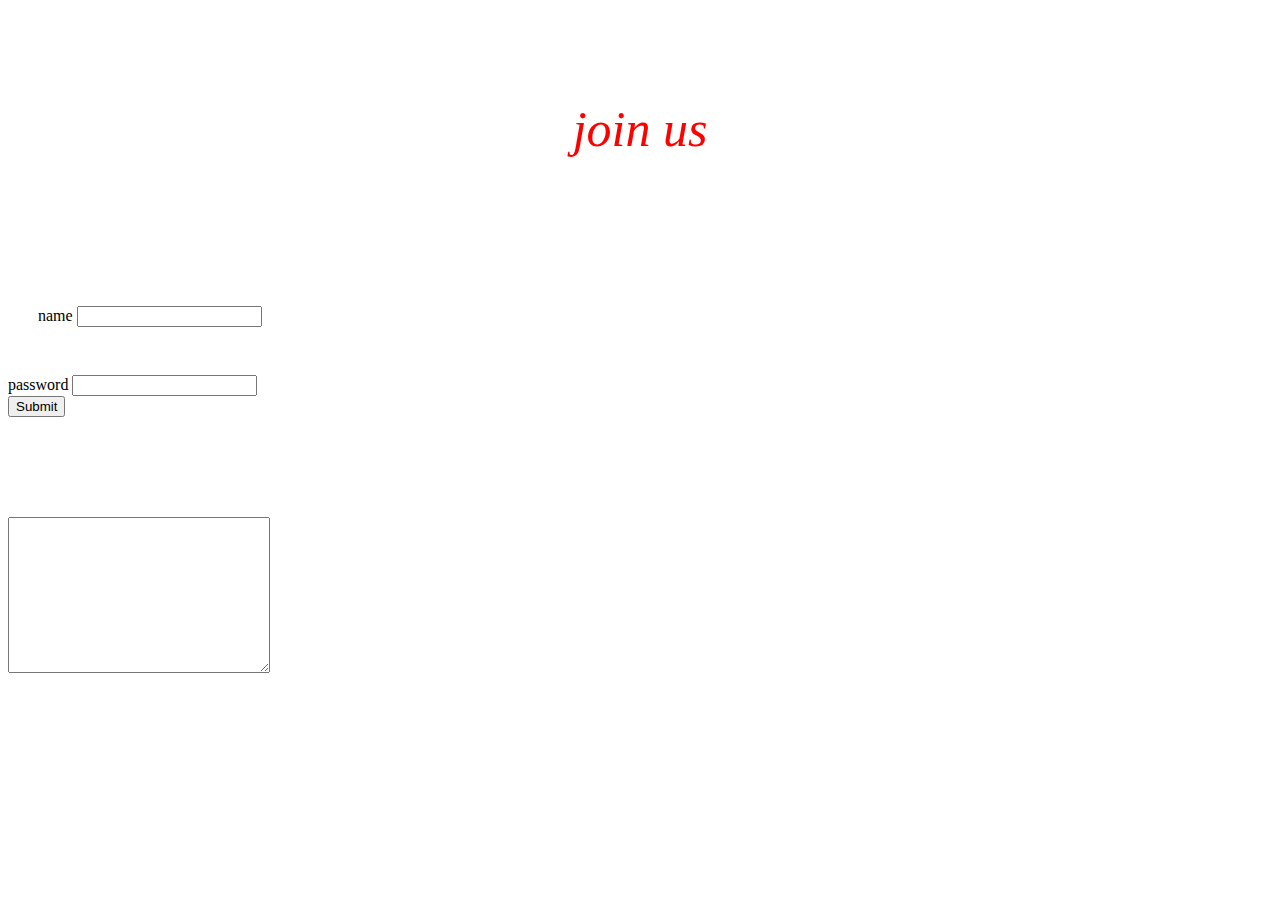
<file: contact.html>
<!DOCTYPE html>
<html lang="en" dir="ltr">
  <head>
    <meta charset="utf-8">
    <link rel="stylesheet" href="style.css">
    <title>hello</title>
  </head>
  <body>
    <div class="container">
<em class="headline">join us</em>
</div>
<br>
<form "mailto:abeer_d_2004@hotmail.com" method="post" enctype=text/plain>
<div class="email-container">
  <label>name</label>
<input type="email" name="" value="">
</div>
<br>
<label>password</label>
<input type="password" name="" value="">
<br>
<input type="submit" ></input>
<br>
<div class="txt-container">
<em class="textarea"><textarea name="hi" id="" cols="30" rows="10"></textarea></em>
</div>
</form>
  </body>
</html>
</file>
<file: style.css>
.headline {
    color: red;
    font-size: 50px;
    margin: auto;
}

.container {
    margin: 100px 0px;
    text-align: center;
}

.email-container{
margin: 30px;
}
.txt-container {
    margin: 100px 0 0 0;
}
</file>
